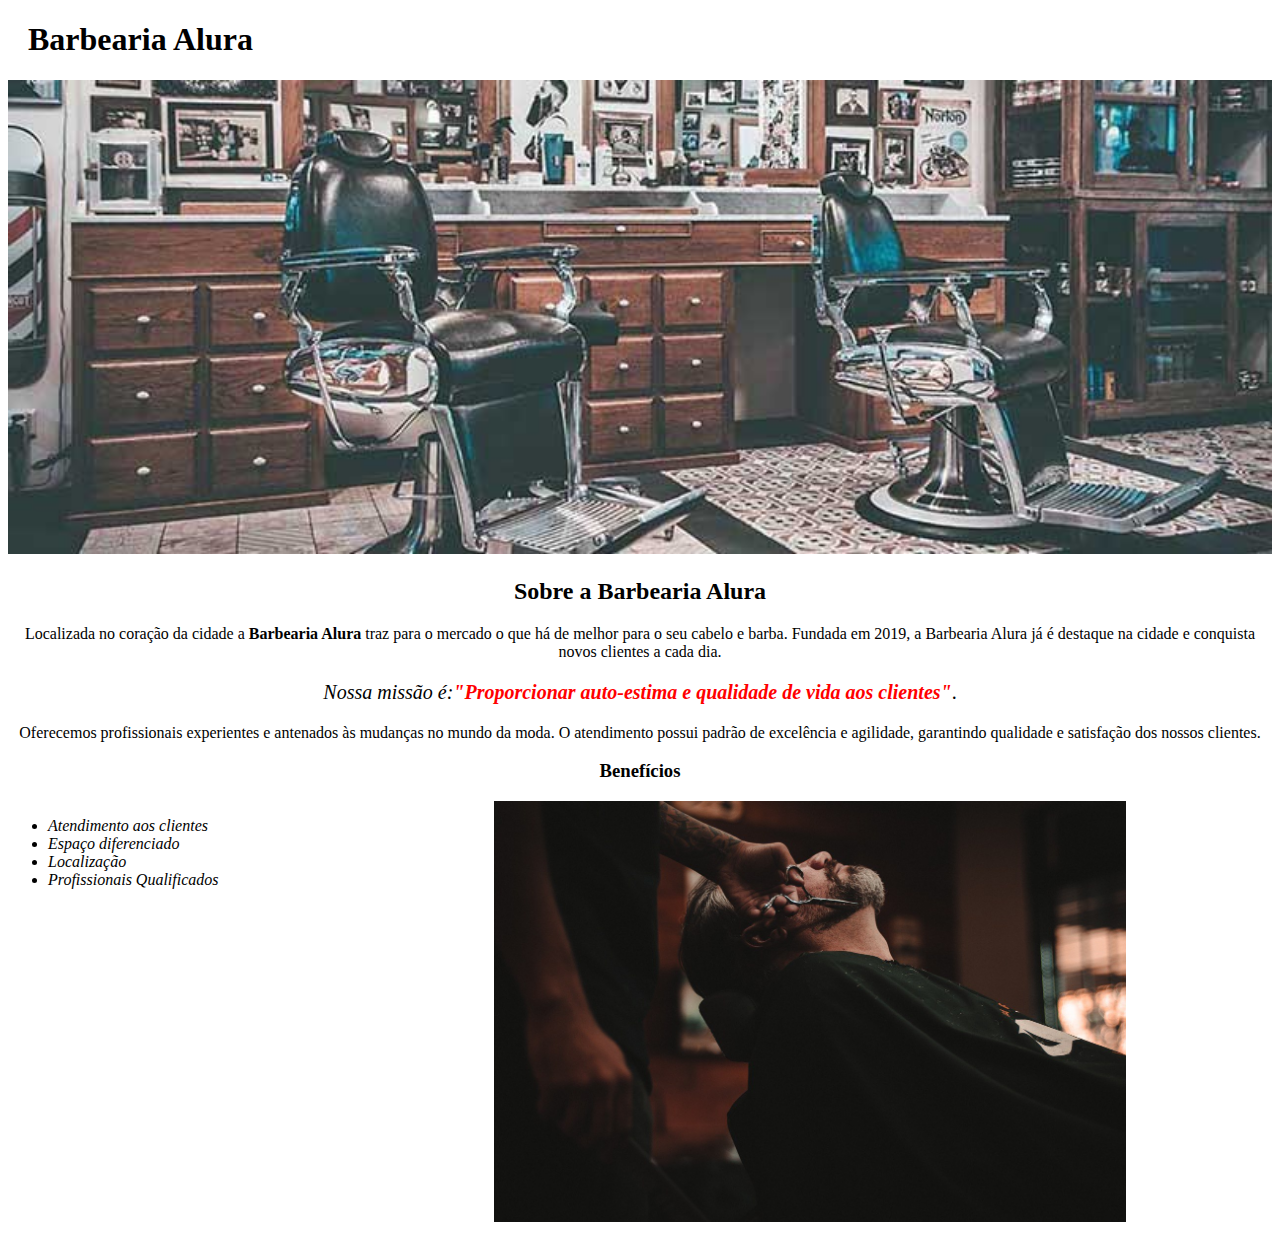
<file: index.html>
<!DOCTYPE html>
 <html lang="pr-br"></html>
 
    <head>
        <meta charset="UTF-8">
        <title>Barbearia Alura</title>
        <link rel="stylesheet" href="style.css">
</head>

 <body>
    <header>
        <h1 class="titulo-principal"> Barbearia Alura</h1>
       </header>
        <img id="banner" src="banner.jpg">
        <div class="principal">
        <h2 class="titulo-centralizado"> Sobre a Barbearia Alura</h2>


        <p>Localizada no coração da cidade a <strong>Barbearia Alura</strong> traz para o mercado o que há de melhor para o seu cabelo e barba. Fundada em 2019, a Barbearia Alura já é destaque na cidade e conquista novos clientes a cada dia.</p>
    
        <p id="missao"><em>Nossa missão é:<strong>"Proporcionar auto-estima e qualidade de vida aos clientes"</strong></em>.</p>
    
        <p>Oferecemos profissionais experientes e antenados às mudanças no mundo da moda. O atendimento possui padrão de excelência e agilidade, garantindo qualidade e satisfação dos nossos clientes.</P>
        </div>

        <div class="beneficios">
         <h3 class="titulo-centralizado"> Benefícios</h3>

         <ul>
            <li class="itens"> Atendimento aos clientes</li>
            <li class="itens">Espaço diferenciado</li>
            <li class="itens">Localização</li>
            <li class="itens">Profissionais Qualificados </li>
            </ul>

            <img src="beneficios.jpg" class="imagembenefícios">
        </div>
        </body>
         </html>
</file>
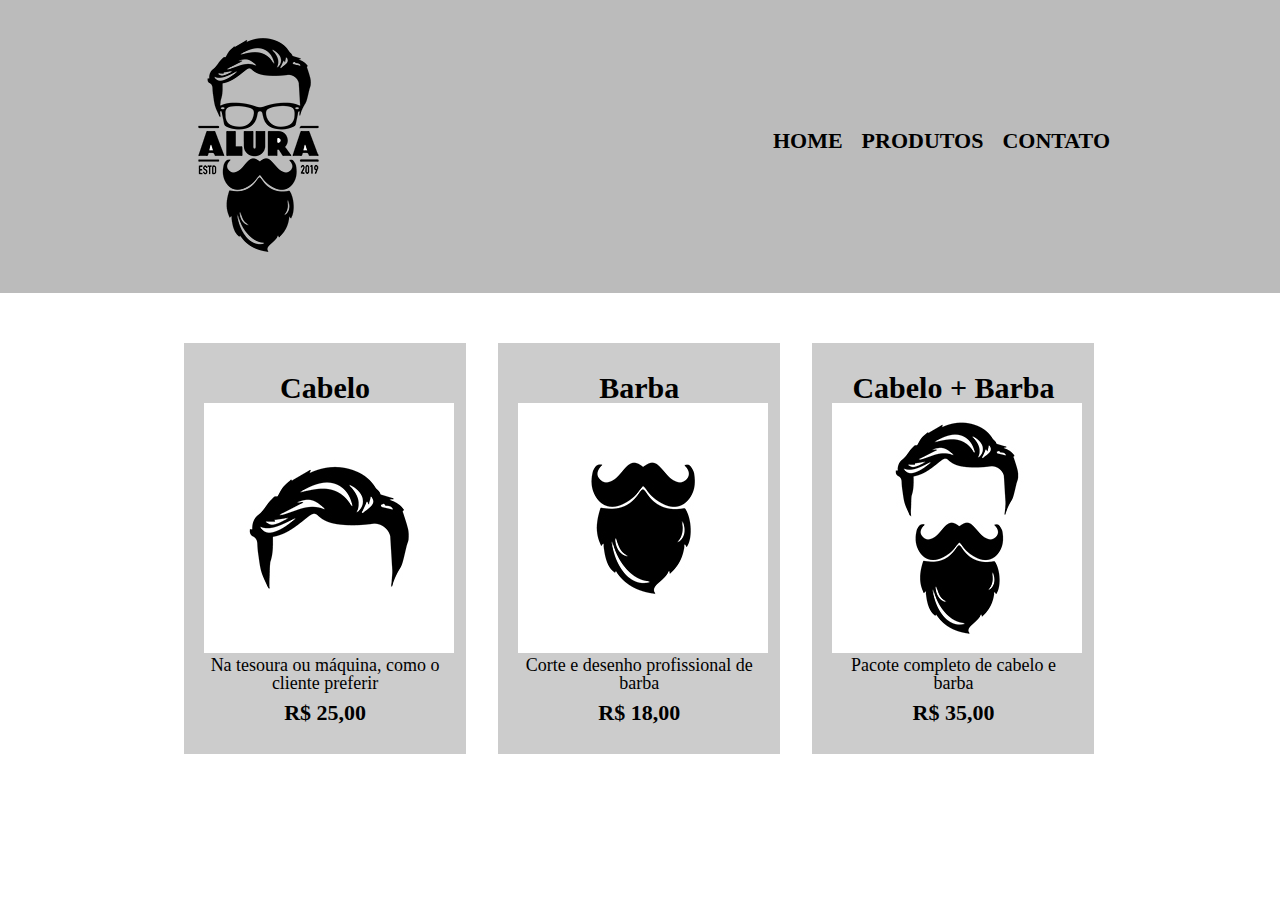
<file: produtos.html>
<!DOCTYPE html>
<html>
    <head>
          <meta charset="UTF-8">
          <title>Produtos - Barbearia Alura</title>

          <link rel="stylesheet" href="reset.css">
          <link rel="stylesheet" href="produtos.css">
    </head>
    <body>
       <header>
        <div class="caixa">
         <h1><img src="logo.png"></h1>
      <nav>
          <ul>
              <li><a href="index.html">Home</a></li>
              <li><a href="produtos.html">Produtos</a></li>
              <li><a href="contato.html">Contato</a></li>
          </ul>
        </nav>
    </div>
       </header>
       
       <main>
        <ul class="produtos">
        <li>
            <h2>Cabelo</h2>
            <img src="cabelo.jpg">
            <p class="produto-descricao">Na tesoura ou máquina, como o cliente preferir</p>
            <p class="produto-preco">R$ 25,00</p>
        </li> 
        <li>
            <h2>Barba</h2>
            <img src="barba.jpg">
            <p class="produto-descricao">Corte e desenho profissional de barba</p>
            <p class="produto-preco">R$ 18,00</p>
        </li>
        <li>
            <h2>Cabelo + Barba</h2>
            <img src="cabelo+barba.jpg">
            <p class="produto-descricao">Pacote completo de cabelo e barba</p>
            <p class="produto-preco">R$ 35,00</p>
        </li>
        </ul>
       </main>

    </body>
</html>
</file>
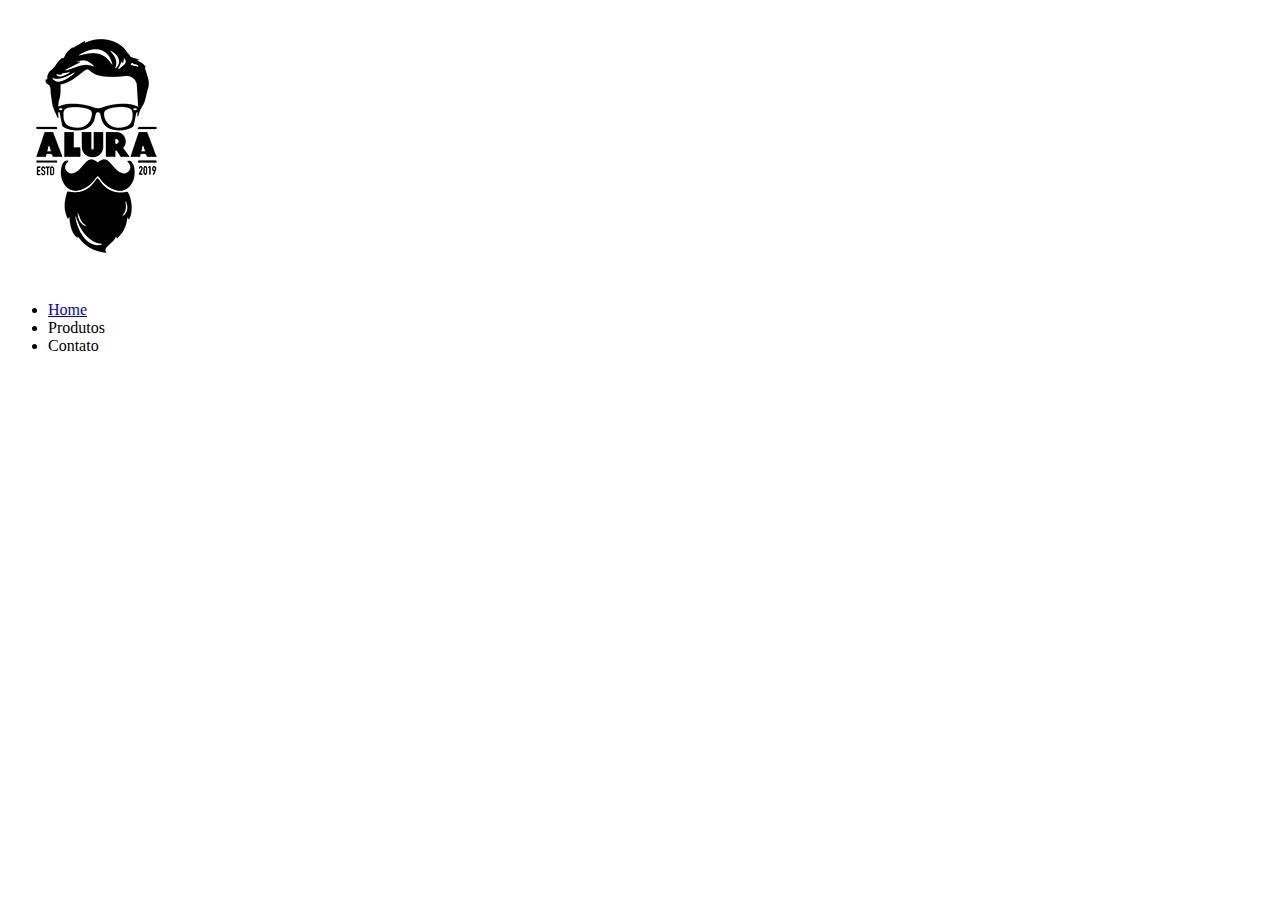
<file: lorrayne/barbeariaa-alura-main/produtos - Copia (3).html>
<!DOCTYPE html>
<html>
    <head>
        <meta charset="UTF-8">
        <title>Produtos - Barbearia Alura</title>
        <link rel="stylrsheet" href= "produtos.css">
    </head>
    <body>
        <header>
            <h1><img src="logo.png"></h1>

            <ul>
                <li><a href="index.html">Home</a></li>
                <li>Produtos</li>
                <li>Contato</li>
            </ul>      
        </header>
    </body>
</html>
</file>
<file: style.css>
body {
    
}

#banner {
    width: 100%;
}

.principal {
    background: #CCCCCC
    padding: 30px;
}

.titulo-principal {
    padding-left: 20px;
}

.titulo-centralizado {
    text-align: center;
}
p {
    text-align: center;
}

#missao { 
    font-size: 20px;
}

em strong {
    color: #FF0000;
}

.itens {
    font-style: italic;
}

.benefícios {
    background: #FFFF;
    padding: 20px;
}

ul{
    display: inline-block;
    vertical-align: top;
    width: 20%;
    margin-right: 15%;
}

.imagembenefícios {
    width: 50%;
}
</file>
<file: produtos.css>
header {
    background: #BBBBBB;
    padding: 20px 0;
}

.caixa {
    position: relative;
    width: 940px;
    margin: 0 auto;
}
nav {
    position: absolute;
    top: 110px;
    right: 0;

}
nav li {
    display: inline;
    margin: 0 0 0 15px;
}

nav a {
    text-transform: uppercase;
    color: #000000;
    font-weight: bold;
    font-size: 22px;
    text-decoration: none;
}


.produtos {
   width: 940px;
   margin: 0 auto;
   padding: 50px 0;
}
.produtos li {
    display: inline-block;
    text-align: center;
    width: 30%;
    vertical-align: top;
    background: #CCCCCC;
    margin: 0 1.5%;
    padding: 30px 20px;
    box-sizing: border-box;
}

.produtos h2 {
    font-size: 30px;
font-weight: bold;

}


.produto-descricao {
    font-size: 18px;
}
.produto-preco {
    font-size: 22px;
    font-weight: bold;
    margin: 10px 0 0;
    margin-top: 10px;
    

}
</file>
